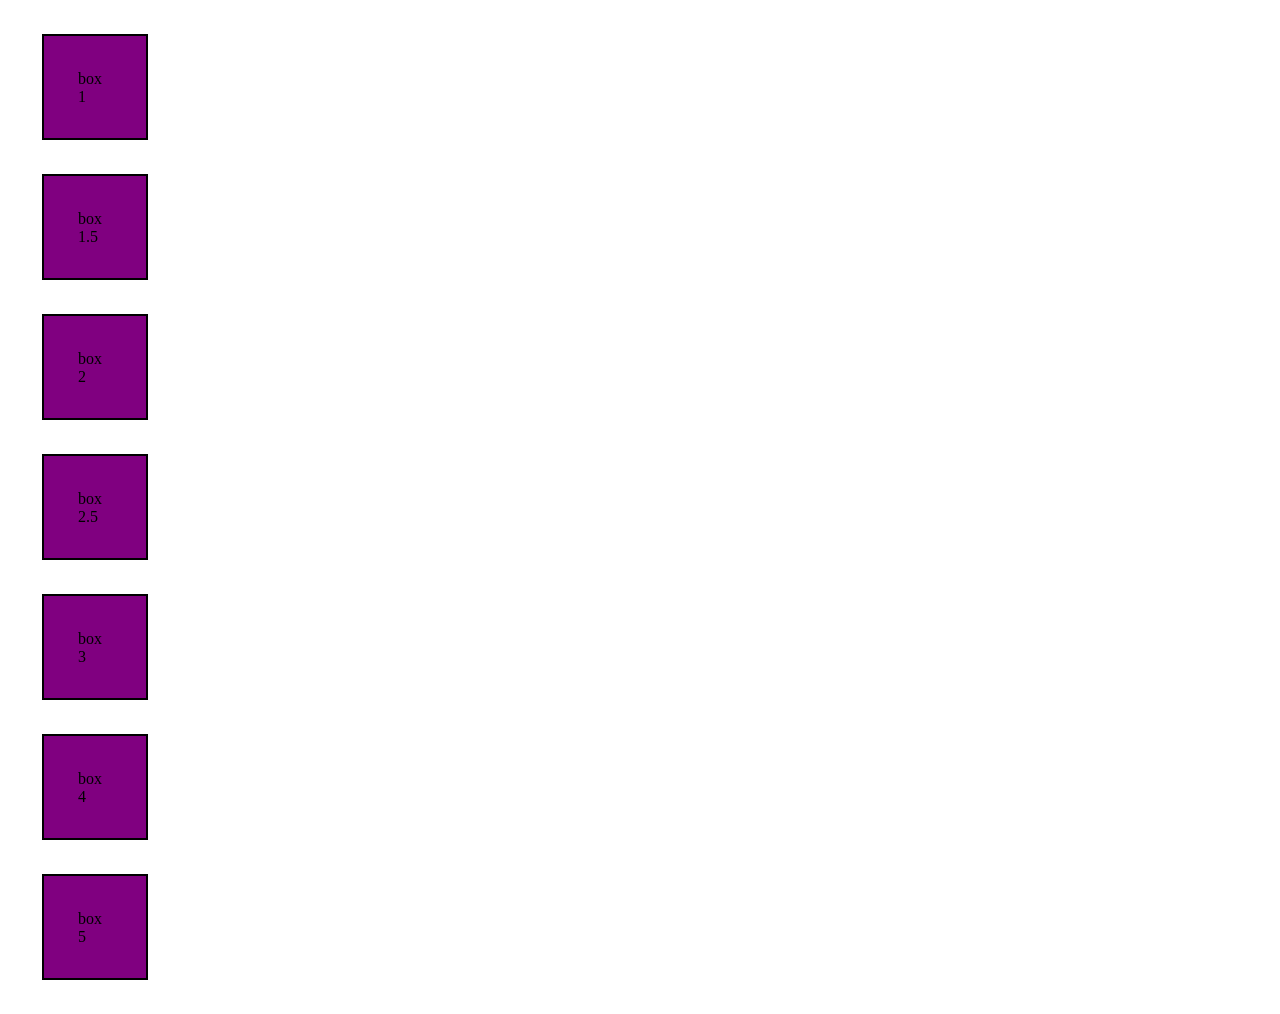
<file: dom 2/index.html>
<!DOCTYPE html>
<html lang="en">
<head>
    <meta charset="UTF-8">
    <meta name="viewport" content="width=device-width, initial-scale=1.0">
    <title>Document</title>
    <style>
        .box {
            height: 34px;
            width: 34px;
            margin: 34px;
            padding: 34px;
            border: 2px solid black;
        }
    </style>
</head>
<body>
    <div class="container">
        <div class="box">box 1</div>
        <div class="box">box 1.5</div>
        <div class="box">box 2</div>
        <div class="box">box 2.5</div>
        <div id = "greenbox" class="box">box 3</div>
        <div class="box">box 4</div>
        <div class="box">box 5</div>
    </div>
    <script src="script.js"></script>
    
</body>
</html>
</file>
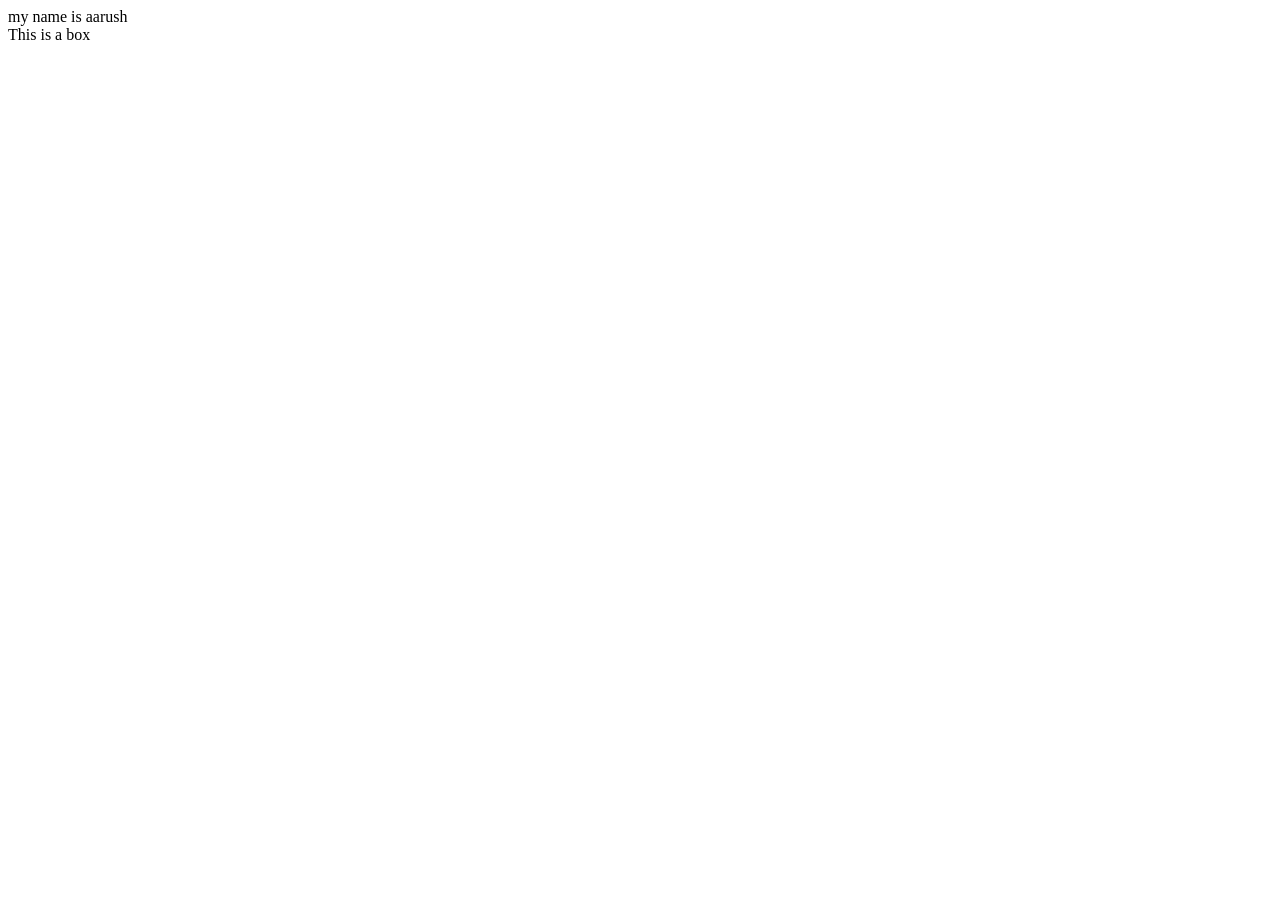
<file: dom 3/index.html>
<!DOCTYPE html>
<html lang="en">
<head>
    <meta charset="UTF-8">
    <meta name="viewport" content="width=device-width, initial-scale=1.0">
    <title>Document</title>
</head>
<body>
    <div class="container">
        <div class="box" style="display : flex" data-creator="aarush" data-date="2/22/26">
            This is a box
        </div>
        <div class="box">
            This is a box
        </div>
    </div>
    <script src="index.js"></script>
</body>
</html>
</file>
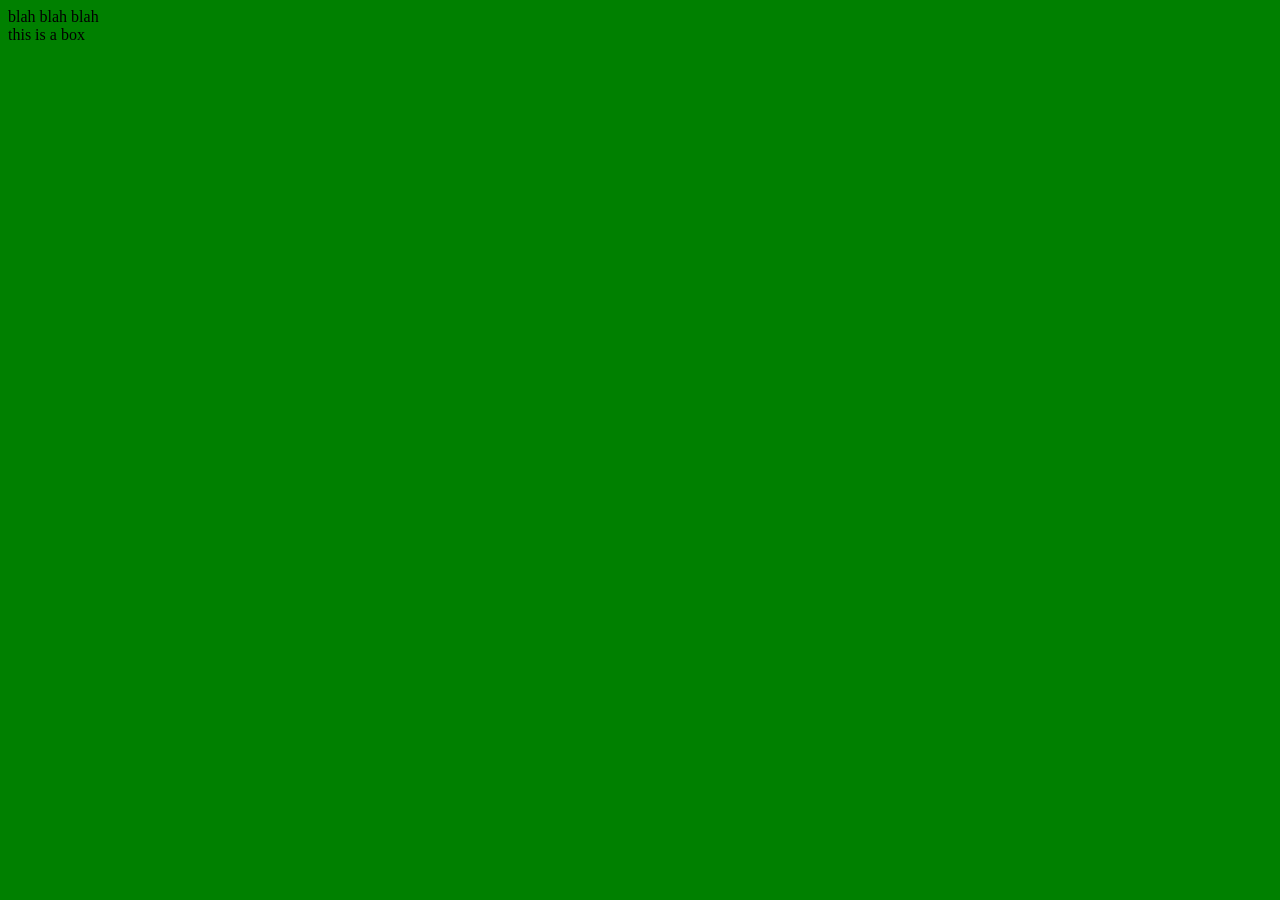
<file: dom/index.html>
<!DOCTYPE html>
<html lang="en">
<head>
    <meta charset="UTF-8">
    <meta name="viewport" content="width=device-width, initial-scale=1.0">
    <title>Document</title>
</head>
<body>
    <div>
        blah blah blah
    </div>
    <div class="container">
        <div class="box">
            this is a box
        </div>
    </div>
    <script src="index.js"></script>
</body>
</html>
</file>
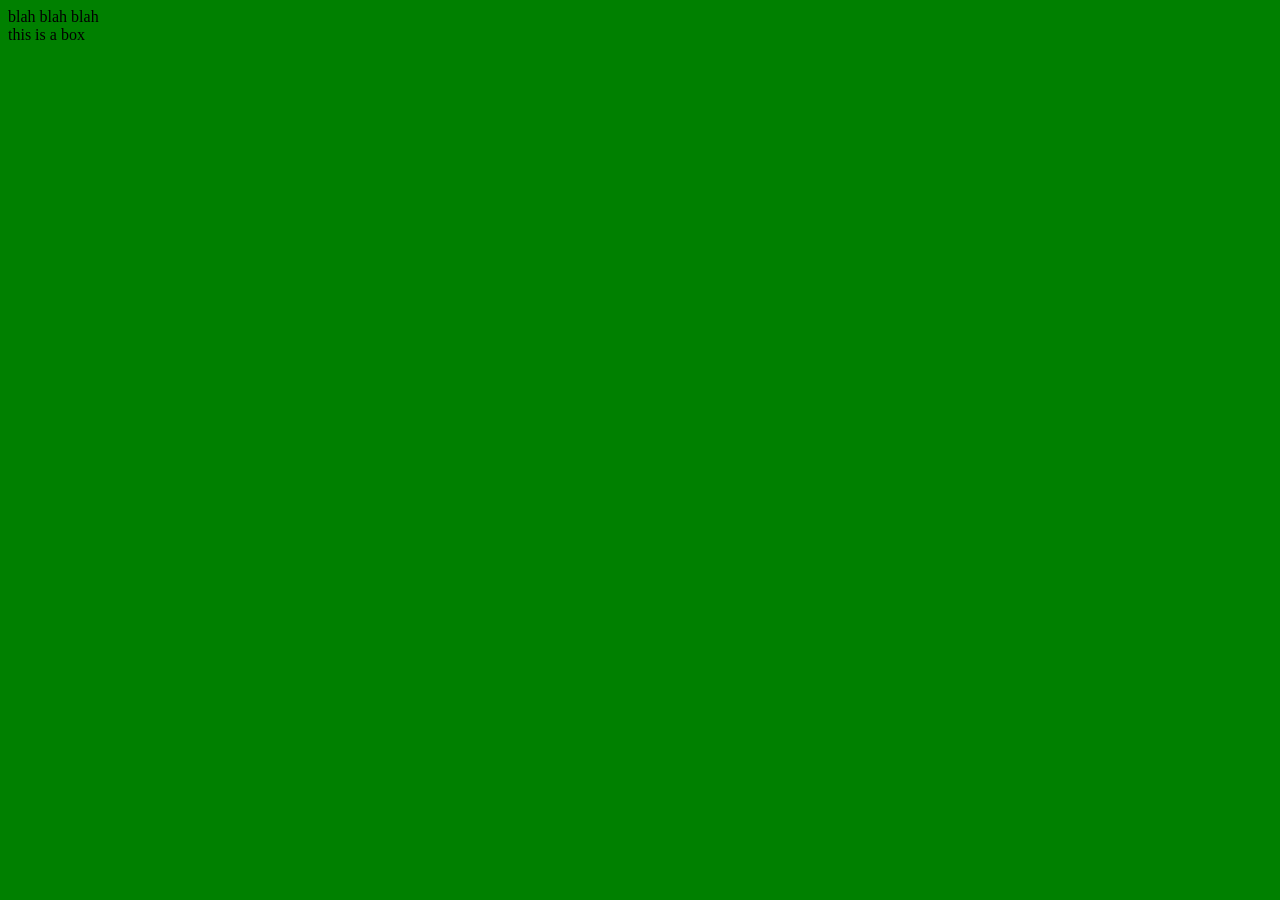
<file: dom_class/index.html>
<!DOCTYPE html>
<html lang="en">
<head>
    <meta charset="UTF-8">
    <meta name="viewport" content="width=device-width, initial-scale=1.0">
    <title>Document</title>
</head>
<body>
    <div>
        blah blah blah
    </div>
    <div class="container">
        <div class="box">
            this is a box
        </div>
    </div>
    <script src="index.js">
    </script>
</body>
</html>
</file>
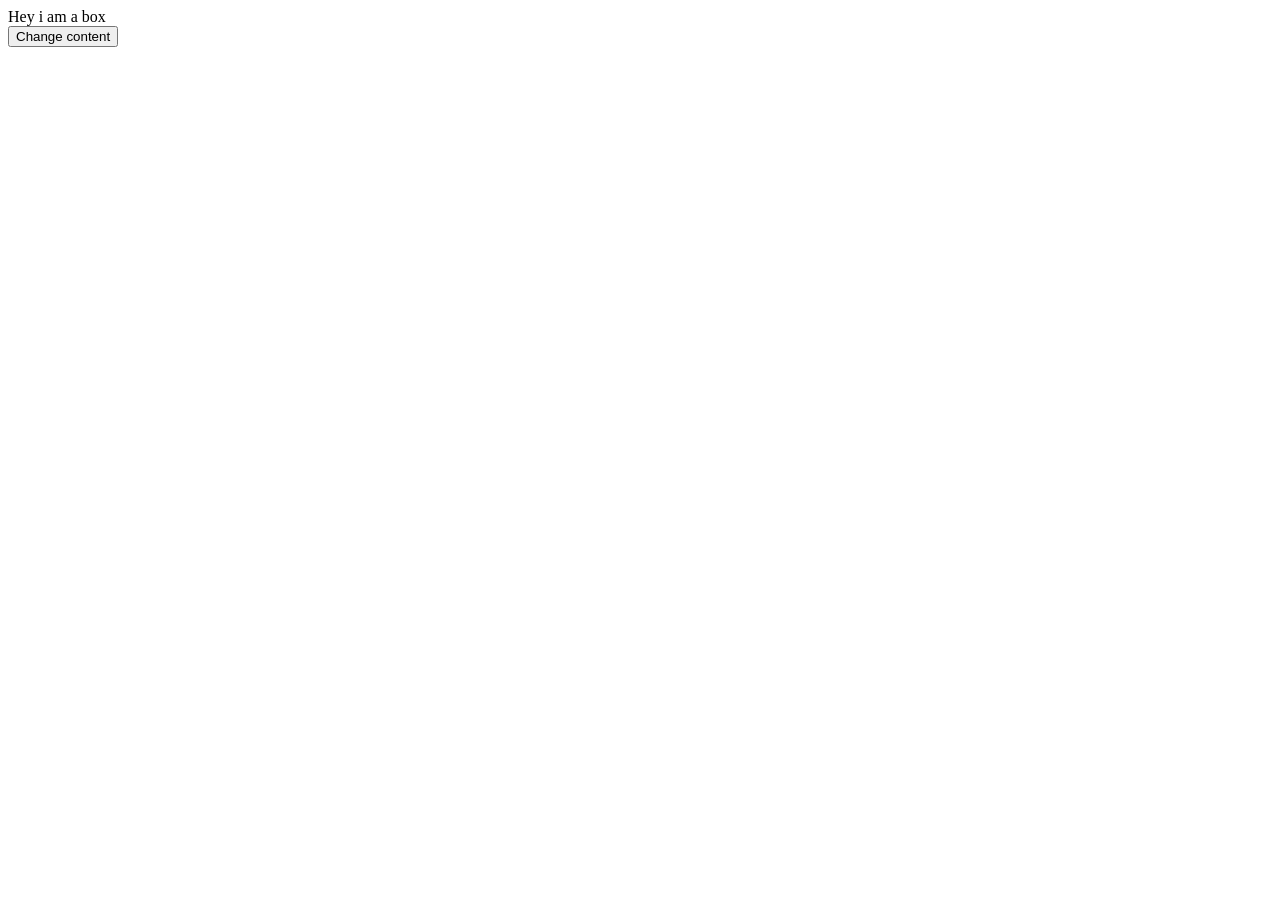
<file: learn_events/index.html>
<!DOCTYPE html>
<html lang="en">
<head>
    <meta charset="UTF-8">
    <meta name="viewport" content="width=device-width, initial-scale=1.0">
    <title>Document</title>
</head>
<body>
    <div class="container">
        <div class="box">Hey i am a box</div>
    </div>
    <button id = "btn">Change content</button>

    <script src="index.js"></script>
</body>
</html>
</file>
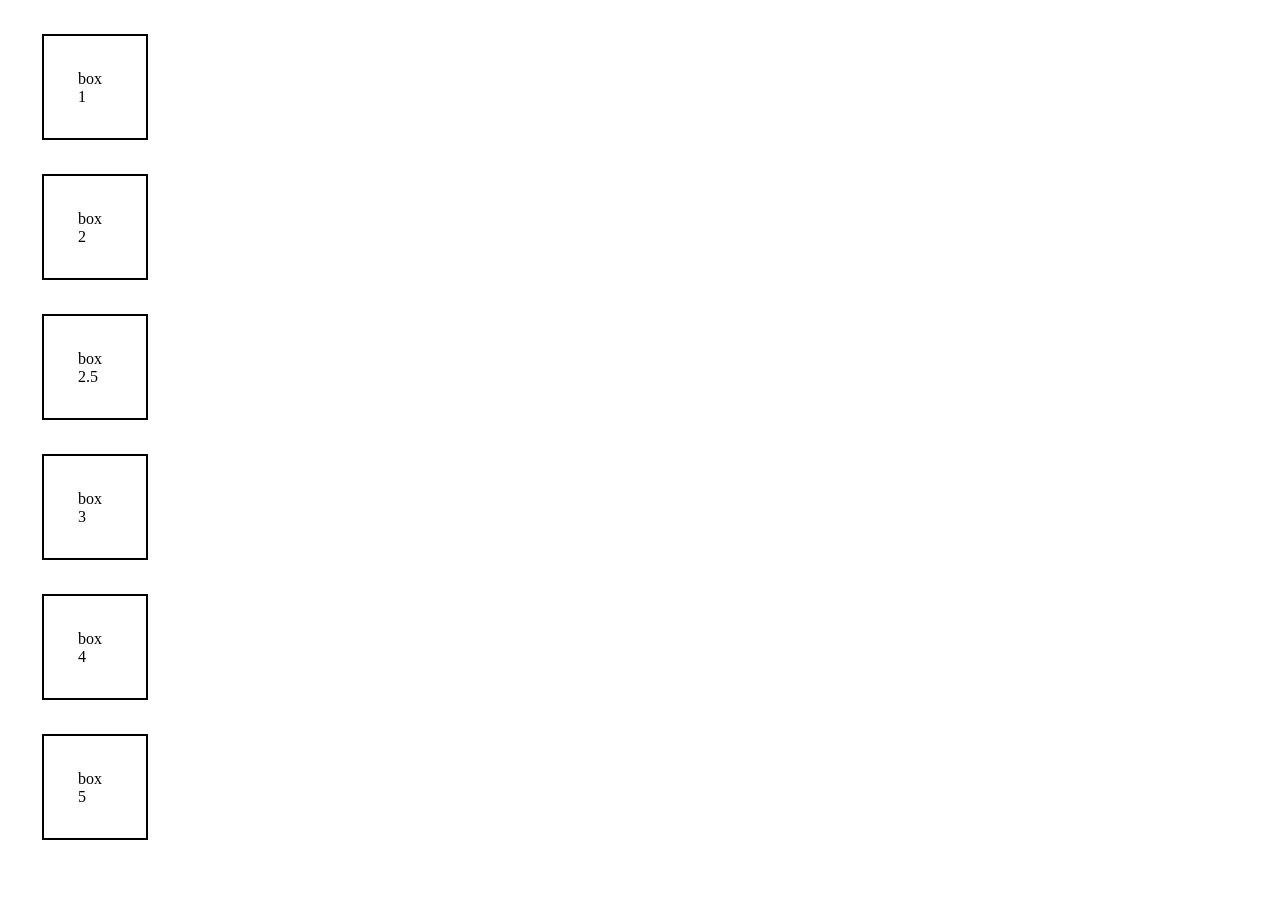
<file: dom 2/index2.html>
<!DOCTYPE html>
<html lang="en">
<head>
    <meta charset="UTF-8">
    <meta name="viewport" content="width=device-width, initial-scale=1.0">
    <title>Document</title>
    <style>
        .box {
            height: 34px;
            width: 34px;
            margin: 34px;
            padding: 34px;
            border: 2px solid black;
        }
    </style>
</head>
<body>
    <div class="container">
        <div class="box">box 1</div>
        <div class="box">box 2</div>
        <div class="box">box 2.5</div>
        <div id = "greenbox" class="box">box 3</div>
        <div class="box">box 4</div>
        <div class="box">box 5</div>
    </div>

    
    <script src="script2.js"></script>
    
</body>
</html>
</file>
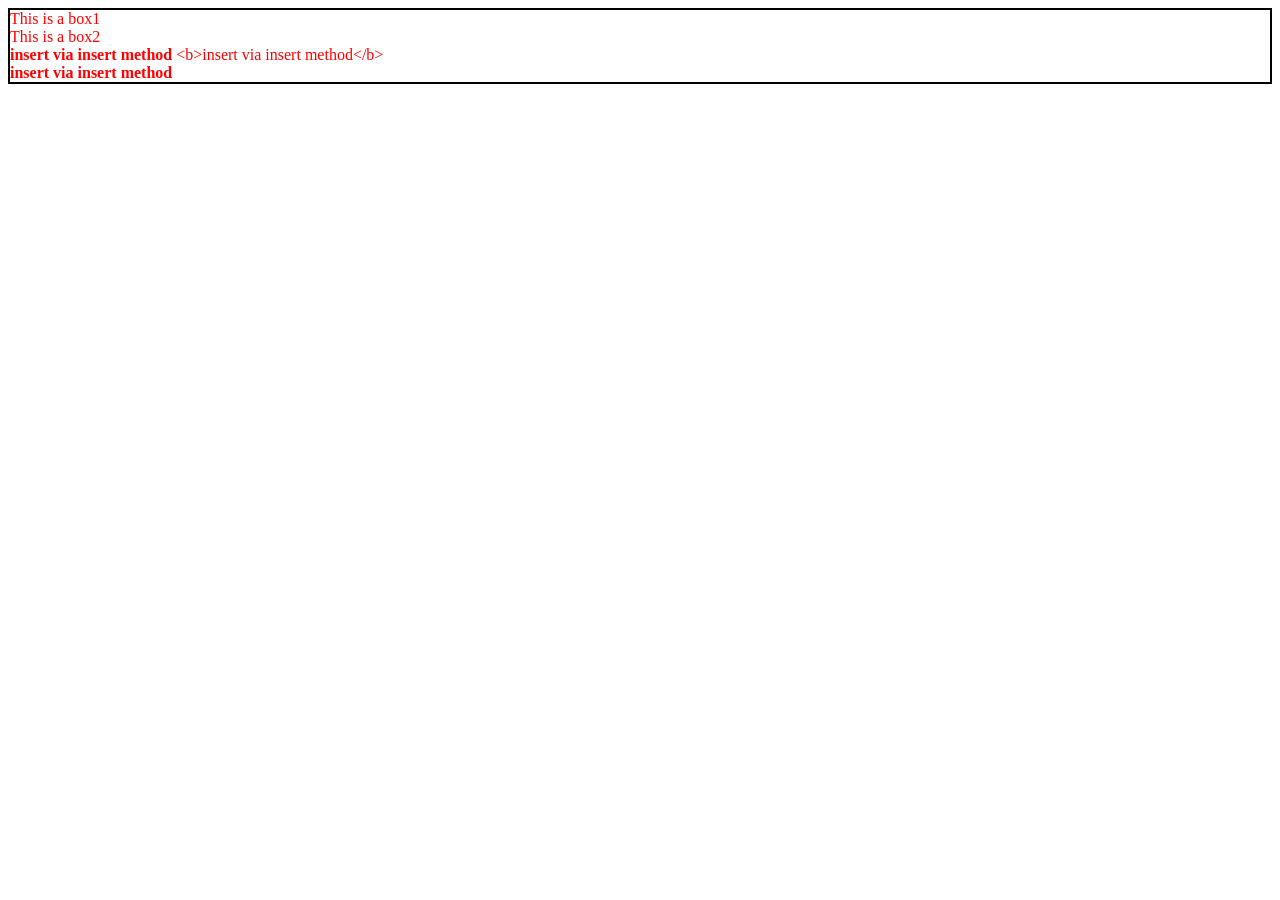
<file: dom 3/index2.html>
<!DOCTYPE html>
<html lang="en">
<head>
    <meta charset="UTF-8">
    <meta name="viewport" content="width=device-width, initial-scale=1.0">
    <title>Document</title>
    <style>
        .red{
            color : red;
        }
        .blue{
            color : blue;
        }
    </style>
</head>
<body>
    <div class="container red bg-green" style="border : 2px solid black">
        
        <div class="box" style="display : flex" data-creator="aarush" data-date="2/22/26">
            This is a box1
        </div>
        <div class="box2" style="display : flex">
            This is a box2
        </div>
    </div>
    <script src="index2.js"></script>
</body>
</html>
</file>
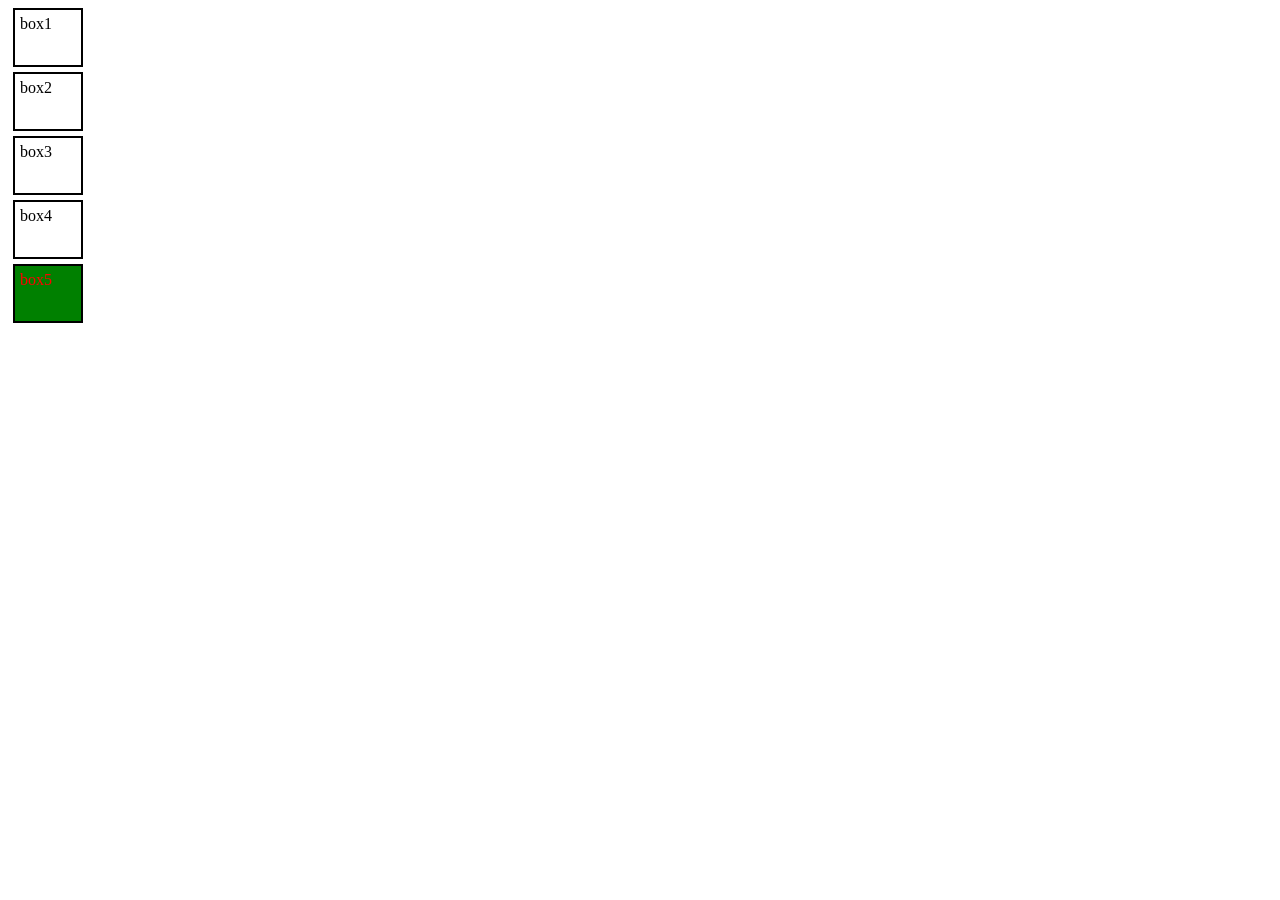
<file: dom/index2.html>
<!DOCTYPE html>
<html lang="en">
<head>
    <meta charset="UTF-8">
    <meta name="viewport" content="width=device-width, initial-scale=1.0">
    <title>Document</title>
    <style>
        .box{
            height: 45px;
            width: 56px;
            border: 2px solid black;
            margin: 5px;
            padding: 5px;
        }
    </style>
</head>
<body>
    <div class="container">
        <div class="box">box1</div>
        <div class="box">box2</div>
        <div class="box">box3</div>
        <div class="box">box4</div>
        <div class="box">box5</div>
    </div>
    <script src="index2.js"></script>
</body>
</html>
</file>
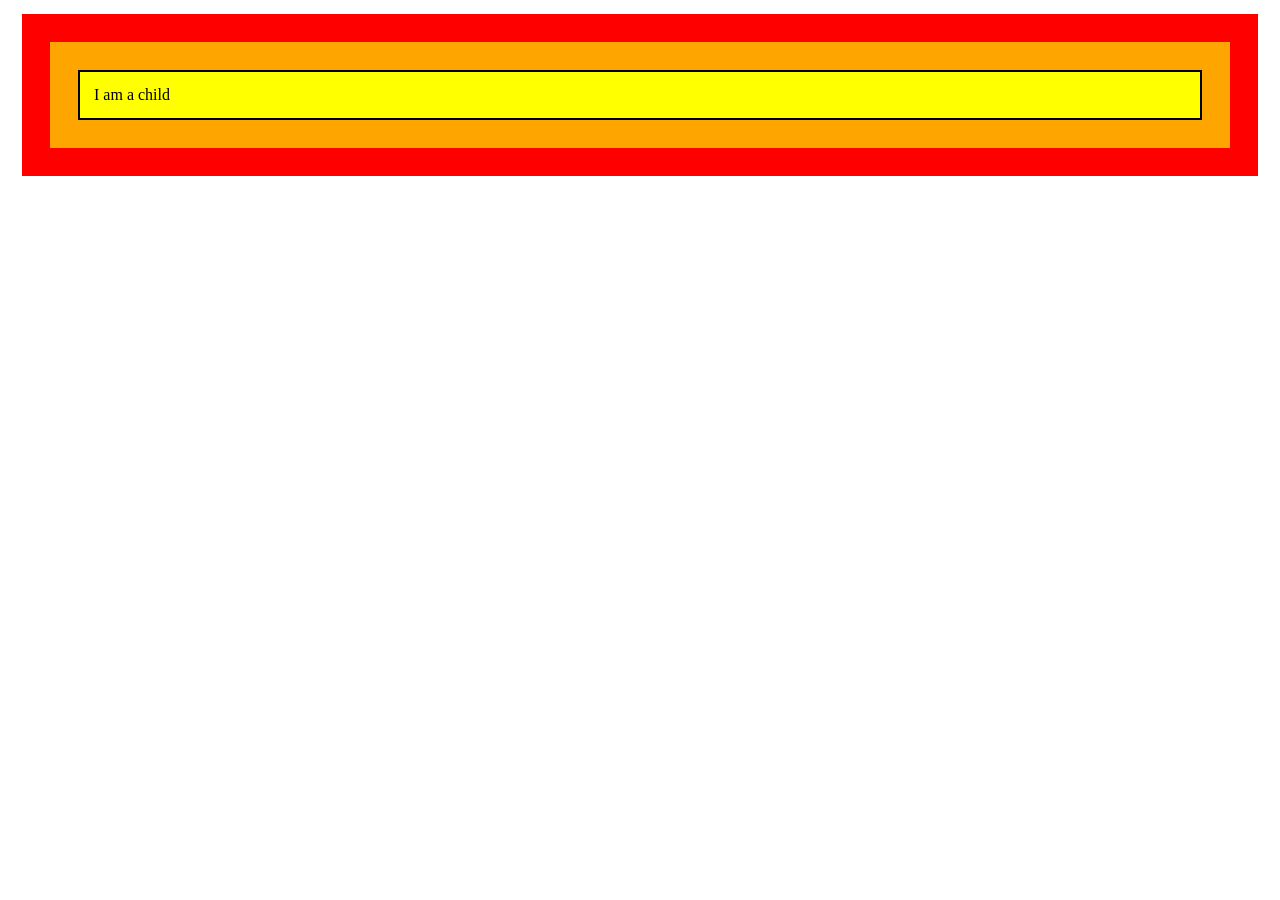
<file: learn_events/bubbling/bubbling.html>
<!DOCTYPE html>
<html lang="en">
<head>
    <meta charset="UTF-8">
    <meta name="viewport" content="width=device-width, initial-scale=1.0">
    <title>Document</title>
    <link rel="stylesheet" href="bubbling.css">   
</head>
<body>
    <div class="container">
        <section class="childContainer">
            <div class="child">
                I am a child
            </div>
        </section>
    </div>
    <script src="bubbling.js"></script>
    
</body>
</html>
</file>
<file: learn_events/bubbling/bubbling.css>
.container{
    background-color: red;
    padding: 14px;
    margin: 14px;

}

.childContainer{
    background-color: orange;
    padding: 14px;
    margin: 14px;
    
}

.child{
    background-color: yellow;
    padding: 14px;
    margin: 14px;
    border: 2px solid black;
    cursor: pointer;
    
}
</file>
